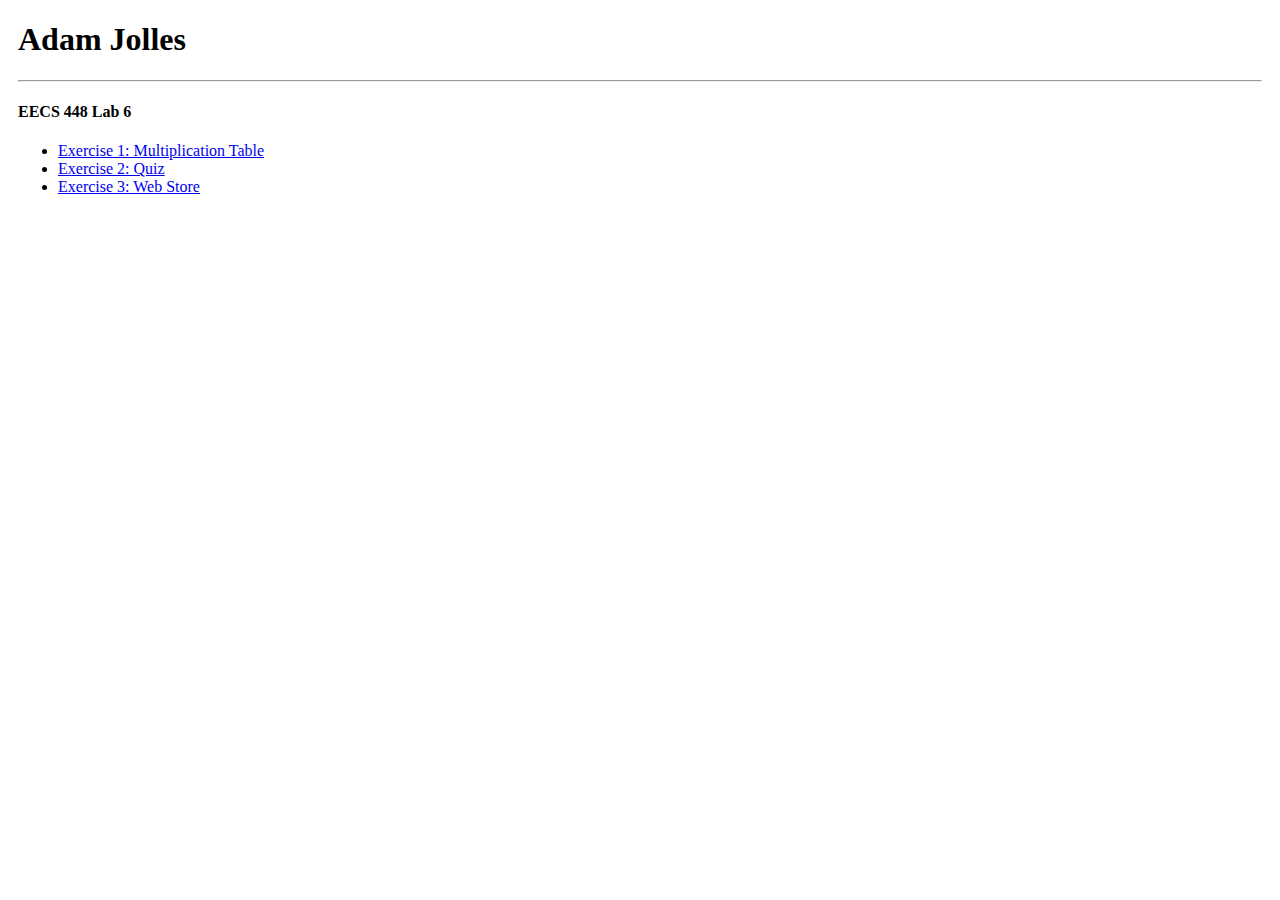
<file: index.html>
<!DOCTYPE html>
<html lang="en">
<head>
    <meta charset="UTF-8">
    <meta http-equiv="X-UA-Compatible" content="IE=edge">
    <meta name="viewport" content="width=device-width, initial-scale=1.0">
    <title>Adam Jolles</title>
</head>

<body>
    <style>
        body {
            background-color: white;
        }
    </style>
        <div style="margin: 10px">
            <h1>Adam Jolles</h1>
            <hr>
            <h4>EECS 448 Lab 6</h4>
            <ul>
                <li><a href="./exercise1/exercise1.html">Exercise 1: Multiplication Table</a></li>
                <li><a href="./exercise2/Quiz.html">Exercise 2: Quiz</a></li>
                <li><a href="./exercise3/customerFrontend.html">Exercise 3: Web Store</a></li>
            </ul>
        </div>
</body>
</html>
</file>
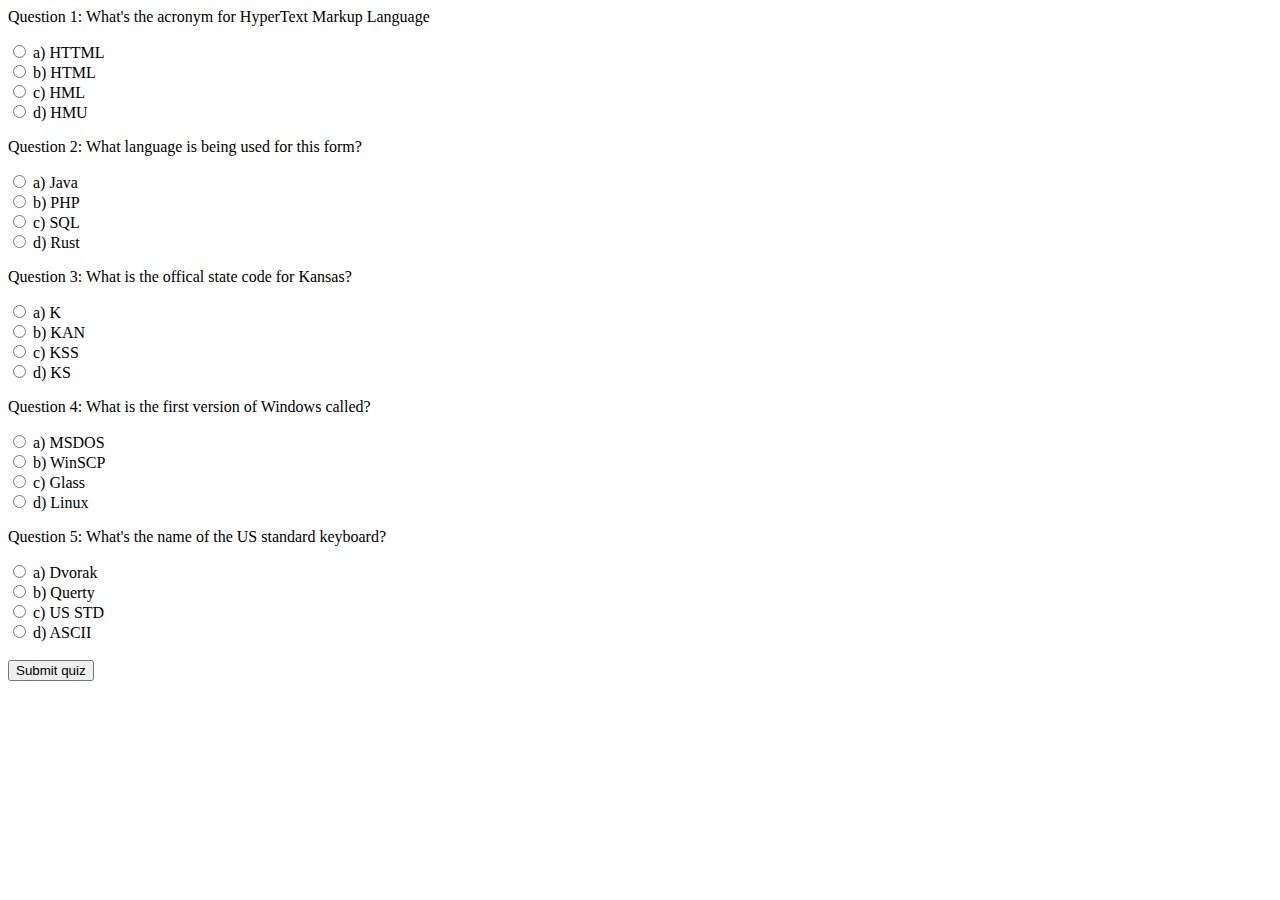
<file: Quiz.html>
<html>
    <body>
        <form method="post" action="Quiz.php">
            <p>Question 1: What's the acronym for HyperText Markup Language</p>
            <input type="radio" id="a1" name="1" value="HTTML">
            <label for="a1">a) HTTML</label><br>
            <input type="radio" id="b1" name="1" value="HTML">
            <label for="b1">b) HTML</label><br>
            <input type="radio" id="c1" name="1" value="HML">
            <label for="c1">c) HML</label><br>
            <input type="radio" id="d1" name="1" value="HMU">
            <label for="d1">d) HMU</label>

            <br>  

            <p>Question 2: What language is being used for this form?</p>
            <input type="radio" id="a2" name="2" value="Java">
            <label for="a2">a) Java</label><br>
            <input type="radio" id="b2" name="2" value="PHP">
            <label for="b2">b) PHP</label><br>
            <input type="radio" id="c2" name="2" value="SQL">
            <label for="c2">c) SQL</label><br>
            <input type="radio" id="d2" name="2" value="Rust">
            <label for="d2">d) Rust</label>

            <br>

            <p>Question 3: What is the offical state code for Kansas?</p>
            <input type="radio" id="a3" name="3" value="K">
            <label for="a3">a) K</label><br>
            <input type="radio" id="b3" name="3" value="KAN">
            <label for="b3">b) KAN</label><br>
            <input type="radio" id="c3" name="3" value="KSS">
            <label for="c3">c) KSS</label><br>
            <input type="radio" id="d3" name="3" value="KS">
            <label for="d3">d) KS</label>

            <br>

            <p>Question 4: What is the first version of Windows called?</p>
            <input type="radio" id="a4" name="4" value="MSDOS">
            <label for="a4">a) MSDOS</label><br>
            <input type="radio" id="b4" name="4" value="WinSCP">
            <label for="b4">b) WinSCP</label><br>
            <input type="radio" id="c4" name="4" value="Glass">
            <label for="c4">c) Glass</label><br>
            <input type="radio" id="d4" name="4" value="Linux">
            <label for="d4">d) Linux</label>

            <br>

            <p>Question 5: What's the name of the US standard keyboard?</p>
            <input type="radio" id="a5" name="5" value="Dvorak">
            <label for="a5">a) Dvorak</label><br>
            <input type="radio" id="b5" name="5" value="Querty">
            <label for="b5">b) Querty</label><br>
            <input type="radio" id="c5" name="5" value="US STD">
            <label for="c5">c) US STD</label><br>
            <input type="radio" id="d5" name="5" value="ASCII">
            <label for="d5">d) ASCII</label>
            <br><br>
            <input type="submit" value="Submit quiz">
        </form>
    </body>
</html>
</file>
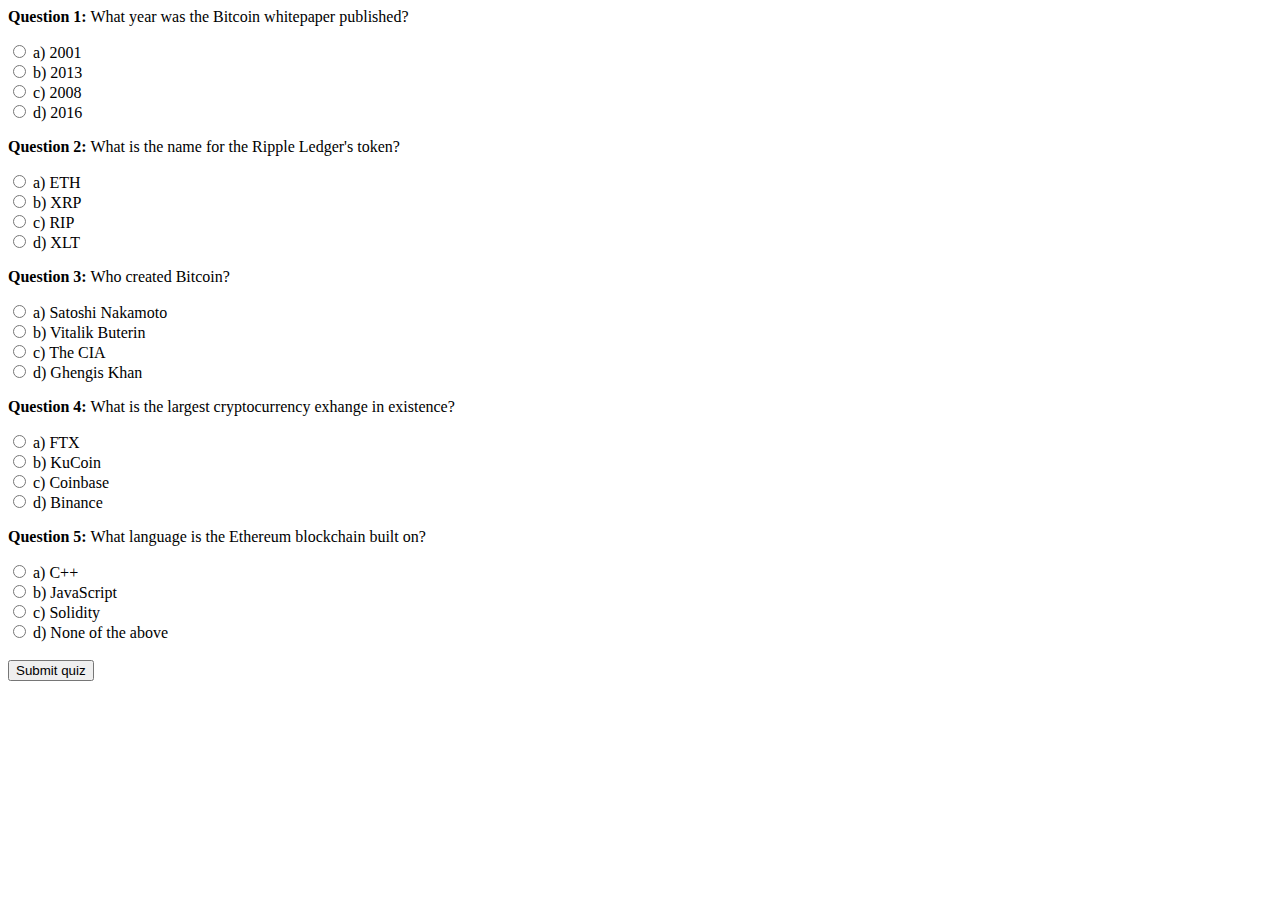
<file: exercise2/Quiz.html>
<html>
    <body>
        <form method="post" action="Quiz.php">
            <p><b>Question 1:</b> What year was the Bitcoin whitepaper published?</p>
            <input type="radio" id="1a" name="1" value="2001">
            <label for="1a">a) 2001</label><br>
            <input type="radio" id="1b" name="1" value="2013">
            <label for="1b">b) 2013</label><br>
            <input type="radio" id="1c" name="1" value="2008">
            <label for="1c">c) 2008</label><br>
            <input type="radio" id="1d" name="1" value="2016">
            <label for="1d">d) 2016</label>

            <br>  

            <p><b>Question 2:</b> What is the name for the Ripple Ledger's token?</p>
            <input type="radio" id="2a" name="2" value="ETH">
            <label for="2a">a) ETH</label><br>
            <input type="radio" id="2b" name="2" value="XRP">
            <label for="2b">b) XRP</label><br>
            <input type="radio" id="2c" name="2" value="RIP">
            <label for="2c">c) RIP</label><br>
            <input type="radio" id="2d" name="2" value="XLT">
            <label for="2d">d) XLT</label>

            <br>

            <p><b>Question 3:</b> Who created Bitcoin?</p>
            <input type="radio" id="3a" name="3" value="Satoshi Nakamoto">
            <label for="3a">a) Satoshi Nakamoto</label><br>
            <input type="radio" id="3b" name="3" value="Vitalik Buterin">
            <label for="3b">b) Vitalik Buterin</label><br>
            <input type="radio" id="3c" name="3" value="The CIA">
            <label for="3c">c) The CIA</label><br>
            <input type="radio" id="3d" name="3" value="Ghengis Khan">
            <label for="3d">d) Ghengis Khan</label>

            <br>

            <p><b>Question 4:</b> What is the largest cryptocurrency exhange in existence?</p>
            <input type="radio" id="4a" name="4" value="FTX">
            <label for="4a">a) FTX</label><br>
            <input type="radio" id="4b" name="4" value="KuCoin">
            <label for="4b">b) KuCoin</label><br>
            <input type="radio" id="4c" name="4" value="Coinbase">
            <label for="4c">c) Coinbase</label><br>
            <input type="radio" id="4d" name="4" value="Binance">
            <label for="4d">d) Binance</label>

            <br>

            <p><b>Question 5:</b> What language is the Ethereum blockchain built on?</p>
            <input type="radio" id="5a" name="5" value="C++">
            <label for="5a">a) C++</label><br>
            <input type="radio" id="5b" name="5" value="JavaScript">
            <label for="5b">b) JavaScript</label><br>
            <input type="radio" id="5c" name="5" value="Solidity">
            <label for="5c">c) Solidity</label><br>
            <input type="radio" id="5d" name="5" value="None of the above">
            <label for="5d">d) None of the above</label>
            <br><br>
            <input type="submit" value="Submit quiz">
        </form>
    </body>
</html>
</file>
